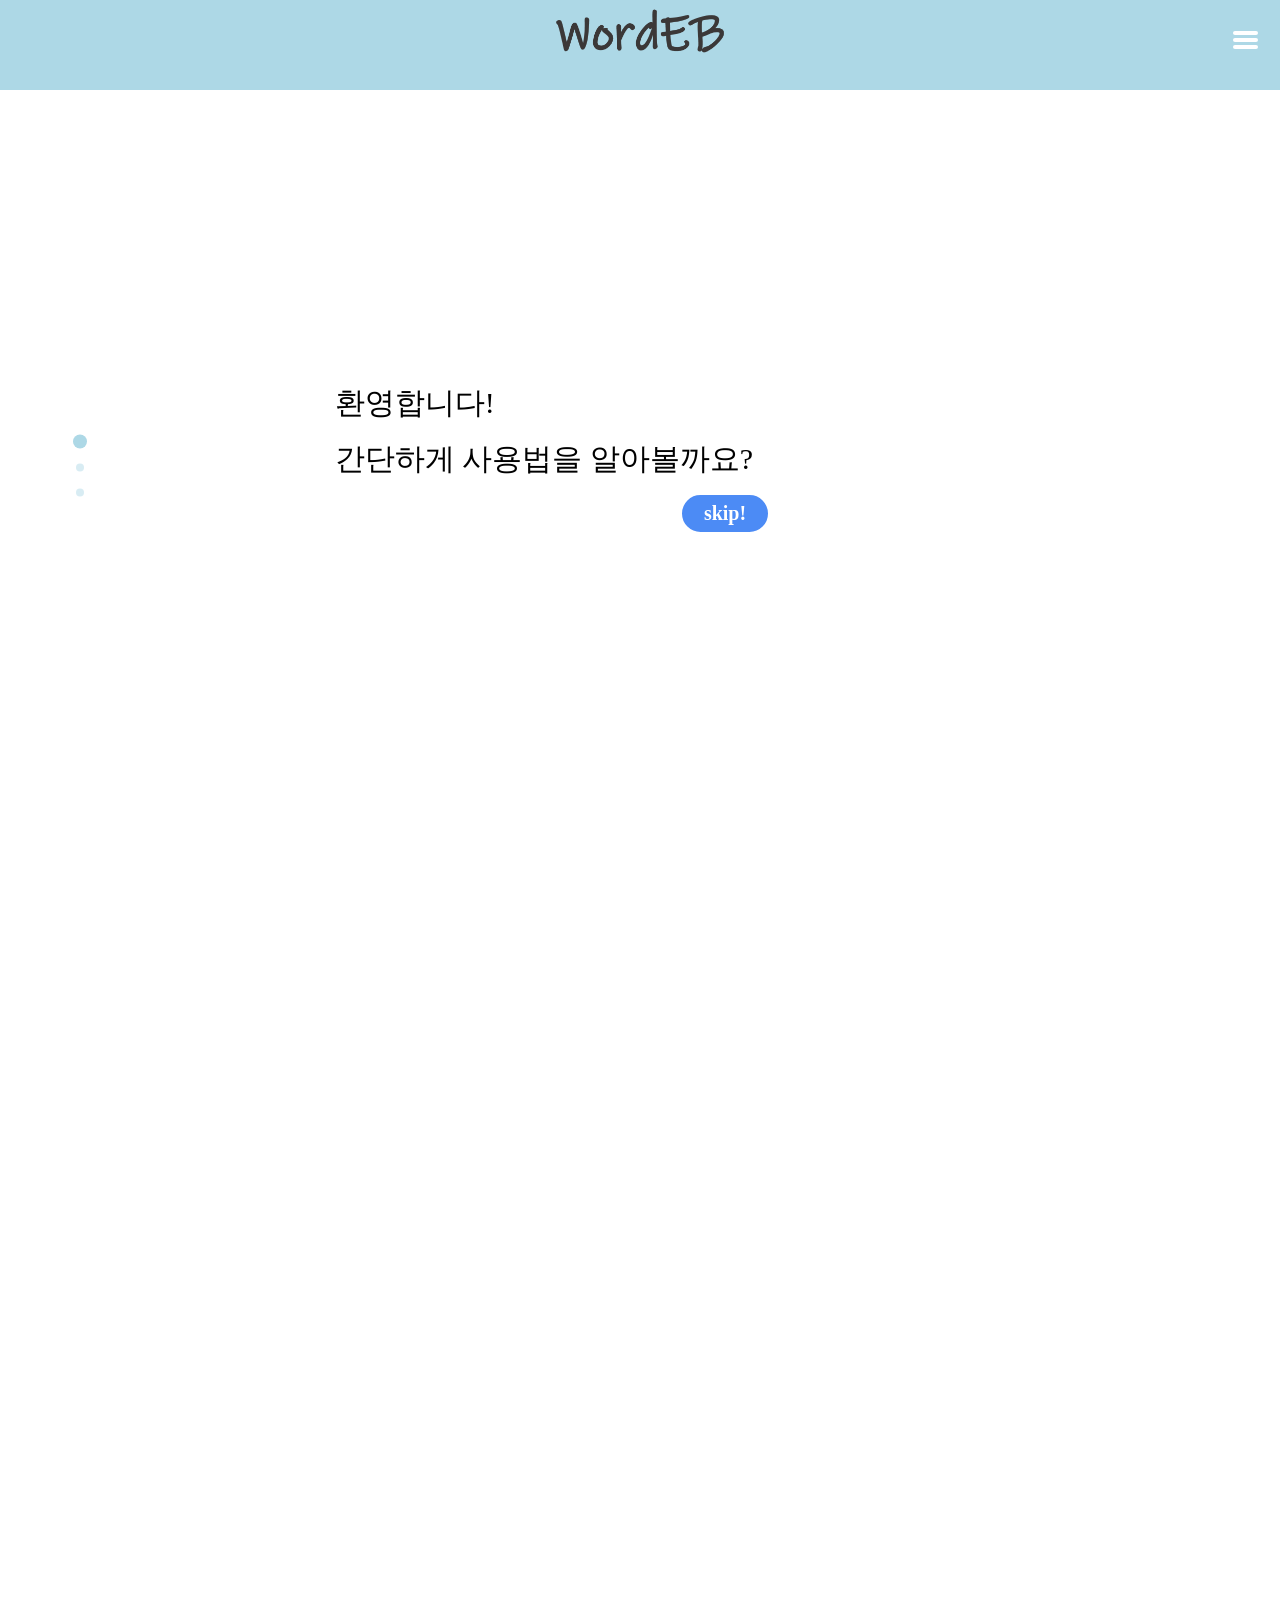
<file: html/index.html>
<!DOCTYPE html>
<html lang="en">
<head>
  <meta charset="UTF-8">
  <meta name="viewport" content="width=device-width, initial-scale=1.0">
  <meta http-equiv="X-UA-Compatible" content="ie=edge">
  <link rel="stylesheet" href="../css/common.css">
  <link rel="stylesheet" href="../css/full-page-scroll.css">
  <style media="screen">
    section {
      background-color: #fff;
    }
  </style>
  <title>WordEB</title>
</head>
<body>
  <div class="container" id="container">

    <header>
      <div id="div_logo">
        <img src="../logo.png" alt="noLogo" id="logo">
      </div>
    </header>

    <div id="main" class="scroll-container">
      <section class="sections" id="section1">
        <div class="intro" id="intro1">
          <p>환영합니다!</p>
          <p>간단하게 사용법을 알아볼까요?</p>
          <button type="button" class="btns" id="skip">skip!</button>
        </div>
      </section>
      <section class="sections" id="section2">
        <div class="intro">
          <p>별도의 회원가입 없이 나만의 단어장을 만들어요!</p>
          <p>단어장의 저장은 내 컴퓨터에!</p>
          <p>불러오기 버튼을 이용해 기존의 단어장들을 불러올 수 있어요!</p>
        </div>
      </section>
      <section class="sections" id="section3">
        <div class="intro">
          <p>이제, 본격적으로 사용방법을 알아볼까요?</p>
          <div class="section3_btns">
            <button type="button" class="btns" id="go_voca_intro">단어장 설명보기</button>
            <button type="button" class="btns" id="go_trans_intro">번역기 설명보기</button>
          </div>
        </div>
      </section>
    </div>

  </div>

  <input type="checkbox" id="cb_nav">
  <label for="cb_nav"><div id="div_nav"></div></label>

  <nav>
    <div class="nav_list">
      <p style="margin: 5px 0;">vocabularies list</p>
      <label class="btns" for="load_voca" id="label_load_voca">load vocabularies</label>
      <input type="file" id="load_voca" accept=".txt" multiple>
      <form action="../php/vocabulary.php" method="post">
        <div class="voca_list"></div>
      </form>
    </div>
    <button class="btns" id="go_trans">go to translater</button>
  </nav>

  <script src="../js/index.js"></script>
  <script src="../js/full-page-scroll.js"></script>
  <script type="text/javascript">
  new fullScroll({
    mainElement: "main",
    displayDots: true,
    dotsPosition: "left",
    animateTime: 0.7,
    animateFunction: "ease",
  });
  </script>

</body>
</html>
</file>
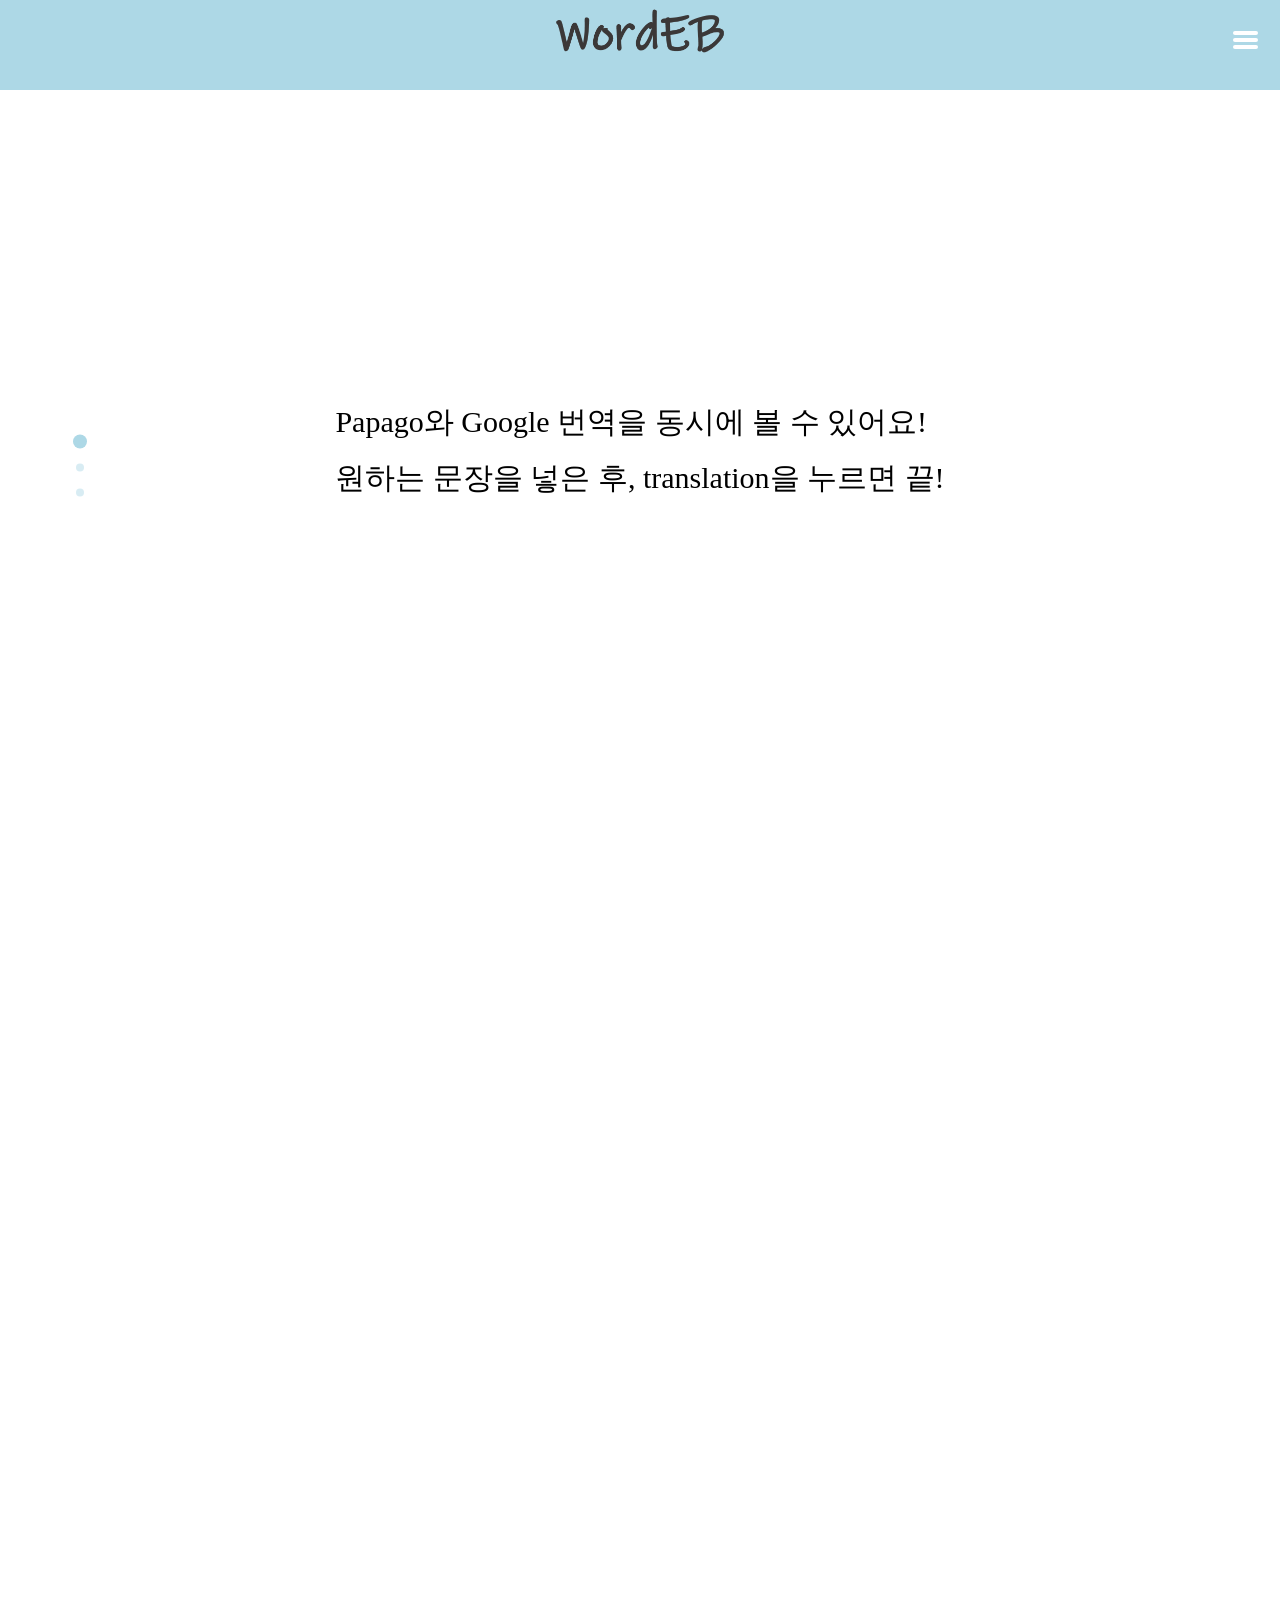
<file: html/trans/trans_intro.html>
<!DOCTYPE html>
<html lang="en">
<head>
  <meta charset="UTF-8">
  <meta name="viewport" content="width=device-width, initial-scale=1.0">
  <meta http-equiv="X-UA-Compatible" content="ie=edge">
  <link rel="stylesheet" href="../../css/common.css">
  <link rel="stylesheet" href="../../css/full-page-scroll.css">
  <style media="screen">
    section {
      background-color: #fff;
    }
  </style>
  <title>WordEB</title>
</head>
<body>
  <div class="container" id="container">
    <header>
      <div id="div_logo">
        <img src="../../logo.png" alt="noLogo" id="logo">
      </div>
    </header>

    <div id="main" class="scroll-container">

      <section class="sections" id="section1">
        <div class="intro">
          <p>Papago와 Google 번역을 동시에 볼 수 있어요!</p>
          <p>원하는 문장을 넣은 후, translation을 누르면 끝!</p>
        </div>
      </section>
      <section class="sections" id="section2">
        <div class="intro">
          <p>원하지 않는 줄 바꿈으로 인해 해석이 잘 되지 않는 경우,</p>
          <p>REMOVE 버튼을 이용해 줄 바꿈을 제거할 수 있어요!</p>
        </div>
      </section>
      <section class="sections" id="section3">
        <div class="intro">
          <p>설명은 이게 끝이에요 간단하죠?</p>
          <p>자, 남은 건 직접 사용해 보는 것 뿐이에요!</p>
          <div class="section3_btns">
            <button class="btns" id="go_voca_intro">단어장 설명 보기</button>
            <button class="btns" id="go_translation">번역하러 가기</button>
          </div>
        </div>
      </section>

    </div>

  </div>

  <input type="checkbox" id="cb_nav">
  <label for="cb_nav"><div id="div_nav"></div></label>

  <nav>
    <div class="nav_list">
      <p style="margin: 5px 0;">vocabularies list</p>
      <label class="btns" for="load_voca" id="label_load_voca">load vocabularies</label>
      <input type="file" id="load_voca" accept=".txt" multiple>
      <form action="../../php/vocabulary.php" method="post">
        <div class="voca_list"></div>
      </form>
    </div>
    <button class="btns" id="go_trans">go to translater</button>
  </nav>

  <script src="../../js/trans_intro.js"></script>
  <script src="../../js/full-page-scroll.js"></script>
  <script type="text/javascript">
  new fullScroll({
    mainElement: "main",
    displayDots: true,
    dotsPosition: "left",
    animateTime: 0.7,
    animateFunction: "ease",
  });
  </script>

</body>
</html>
</file>
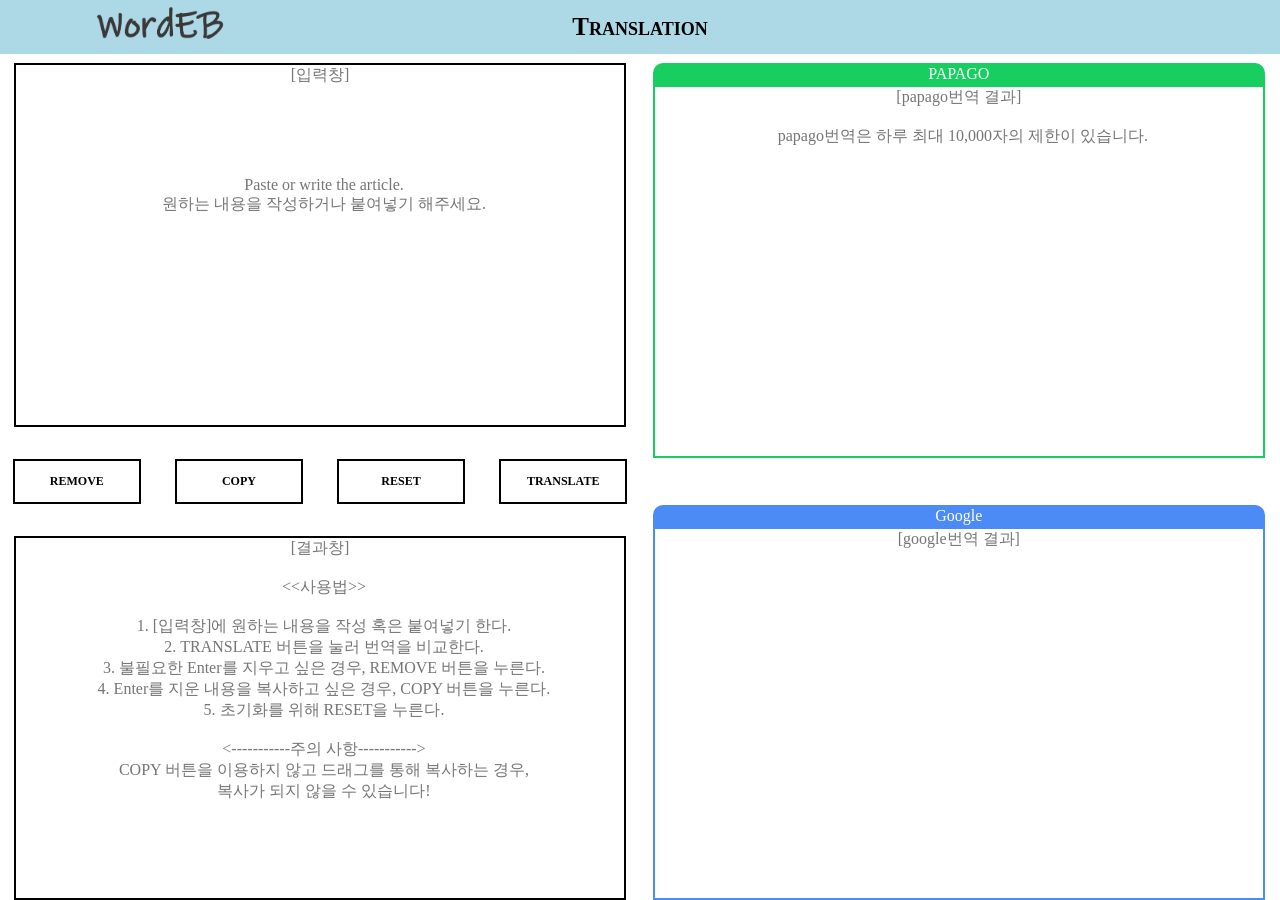
<file: html/trans/translation.html>
<!DOCTYPE html>
<html lang="en">

<head>
  <meta charset="UTF-8">
  <meta name="viewport" content="width=device-width, initial-scale=1.0">
  <meta http-equiv="X-UA-Compatible" content="ie=edge">
  <script src="https://code.jquery.com/jquery-3.4.1.min.js"></script>
  <script src="../../js/translation.js"></script>
  <link rel="stylesheet" href="../../css/common.css">
  <link rel="stylesheet" href="../../css/translater.css">
  <title>WordEB</title>
  <style media="screen">
    body {
      background-color: #fff;
    }
  </style>
</head>

<body>
  <!-- TITLE  -->
  <header id="title">
    <div id="div_logo">
      <img src="../../logo.png" alt="noLogo" id="logo">
    </div>
    <div id="div_title">
      Translation
    </div>
    <div id="div_right"></div>
  </header>

  <form method="post">

    <!-- notAPI  -->
    <div id="notAPI">

      <!-- INPUT  -->
      <div class="high">
        <textarea name="input" id="input" rows="20" cols="80" placeholder="[입력창]





  Paste or write the article.
  원하는 내용을 작성하거나 붙여넣기 해주세요."></textarea>
      </div>
      <!-- BUTTONS  -->
      <div class="middle">
        <button type="button" class="btn" id="remove">REMOVE</button>
        <button type="button" class="btn" id="copy">COPY</button>
        <button type="button" class="btn" id="reset">RESET</button>
        <button type="button" class="btn" id="trans">TRANSLATE</button>
      </div>
      <!-- OUTPUT  -->
      <div class="low">
        <textarea name="output" id="output" rows="20" cols="80" placeholder="[결과창]

  <<사용법>>

  1. [입력창]에 원하는 내용을 작성 혹은 붙여넣기 한다.
  2. TRANSLATE 버튼을 눌러 번역을 비교한다.
  3. 불필요한 Enter를 지우고 싶은 경우, REMOVE 버튼을 누른다.
  4. Enter를 지운 내용을 복사하고 싶은 경우, COPY 버튼을 누른다.
  5. 초기화를 위해 RESET을 누른다.

  <-----------주의 사항----------->
  COPY 버튼을 이용하지 않고 드래그를 통해 복사하는 경우,
  복사가 되지 않을 수 있습니다!" readonly="readonly"></textarea>
      </div>


    </div>

    <!-- API  -->
    <div id="API">
      <div class="high">
        <label class="trans_labels" for="res_papago">PAPAGO</label>
        <textarea id="res_papago" rows="20" cols="80" placeholder="[papago번역 결과]

  papago번역은 하루 최대 10,000자의 제한이 있습니다.

  " readonly="readonly"></textarea>
      </div>
      <div class="low">
        <label class="trans_labels" for="res_google">Google</label>
        <textarea id="res_google" rows="20" cols="80" placeholder="[google번역 결과]" readonly="readonly"></textarea>
      </div>


    </div>


  </form>

</body>

</html>
</file>
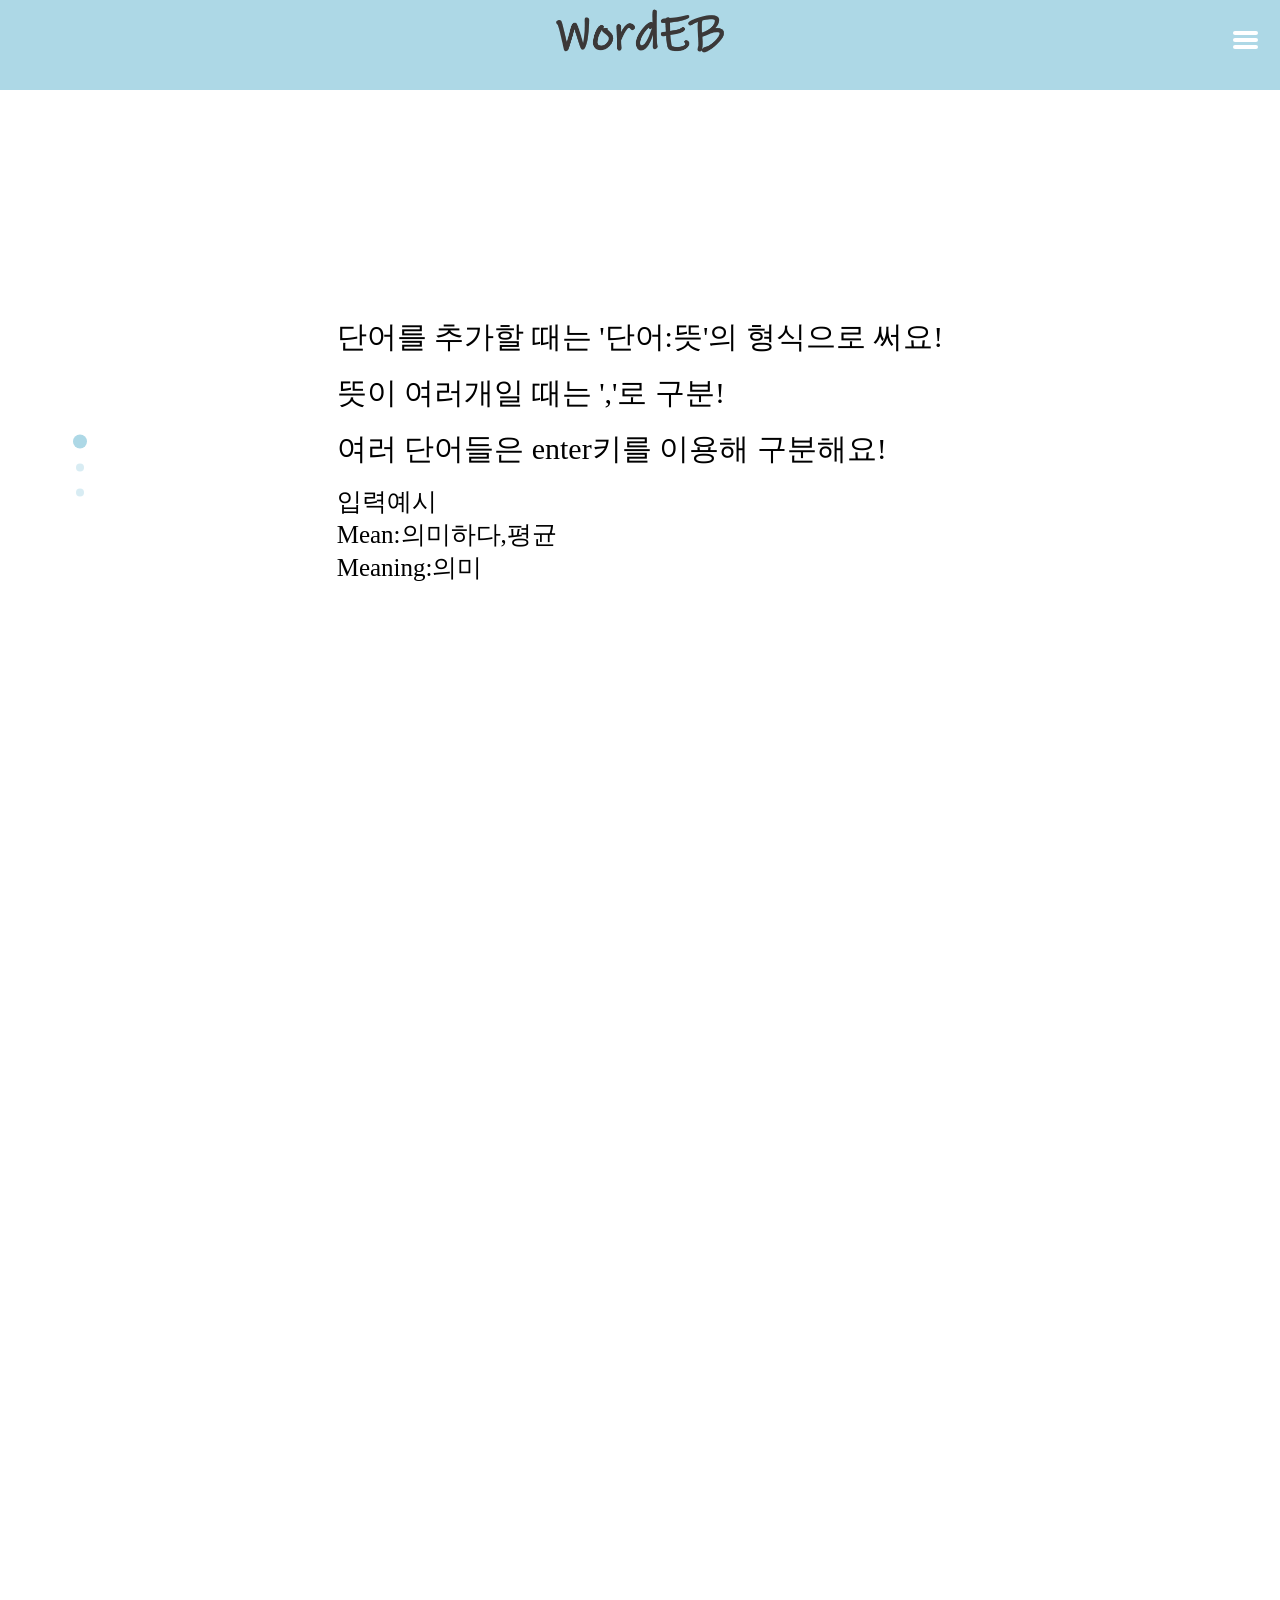
<file: html/voca/voca_intro.html>
<!DOCTYPE html>
<html lang="en">
<head>
  <meta charset="UTF-8">
  <meta name="viewport" content="width=device-width, initial-scale=1.0">
  <meta http-equiv="X-UA-Compatible" content="ie=edge">
  <link rel="stylesheet" href="../../css/common.css">
  <link rel="stylesheet" href="../../css/full-page-scroll.css">
  <style media="screen">
    section {
      background-color: #fff;
    }
  </style>
  <title>WordEB</title>
</head>
<body>

  <div class="container" id="container">

    <header>
      <div id="div_logo">
        <img src="../../logo.png" alt="noLogo" id="logo">
      </div>
    </header>

    <div id="main" class="scroll-container">

      <section class="sections" id="section1">
        <div class="intro">
          <p>단어를 추가할 때는 '단어:뜻'의 형식으로 써요!</p>
          <p>뜻이 여러개일 때는 ','로 구분!</p>
          <p>여러 단어들은 enter키를 이용해 구분해요!</p>
          <p style="font-size:25px">입력예시<br> Mean:의미하다,평균 <br>Meaning:의미</p>
        </div>
      </section>
      <section class="sections" id="section2">
        <div class="intro">
          <p>나만의 단어장은 <img src="plus.png" alt="noImage" style="position:relative; top:5px; width:30px; height:30px;">을 이용해 여러개를 만들 수 있어요!</p>
          <p>기존의 단어장은 상단의 '불러오기' 버튼을 이용해서 불러올 수 있어요!</p>
        </div>
      </section>
      <section class="sections" id="section3">
        <div class="intro">
          <p>단어장에 있는 단어들을 활용해 테스트를 볼 수 있어요!</p>
          <p>자, 이제 나만의 단어장을 만들어볼까요?</p>
          <div class="section3_btns">
            <button class="btns" id="go_voca">단어장 만들기</button>
            <button class="btns" id="go_trans_intro">번역기 설명보기</button>
          </div>
        </div>
      </section>

    </div>

  </div>

  <input type="checkbox" id="cb_nav">
  <label for="cb_nav"><div id="div_nav"></div></label>

  <nav>
    <div class="nav_list">
      <p style="margin: 5px 0;">vocabularies list</p>
      <label class="btns" for="load_voca" id="label_load_voca">load vocabularies</label>
      <input type="file" id="load_voca" accept=".txt" multiple>
      <form action="../../php/vocabulary.php" method="post">
        <div class="voca_list"></div>
      </form>
    </div>
    <button class="btns" id="go_trans">go to translater</button>
  </nav>

  <script src="../../js/voca_intro.js"></script>
  <script src="../../js/full-page-scroll.js"></script>
  <script type="text/javascript">
  new fullScroll({
    mainElement: "main",
    displayDots: true,
    dotsPosition: "left",
    animateTime: 0.7,
    animateFunction: "ease",
  });
  </script>

</body>
</html>
</file>
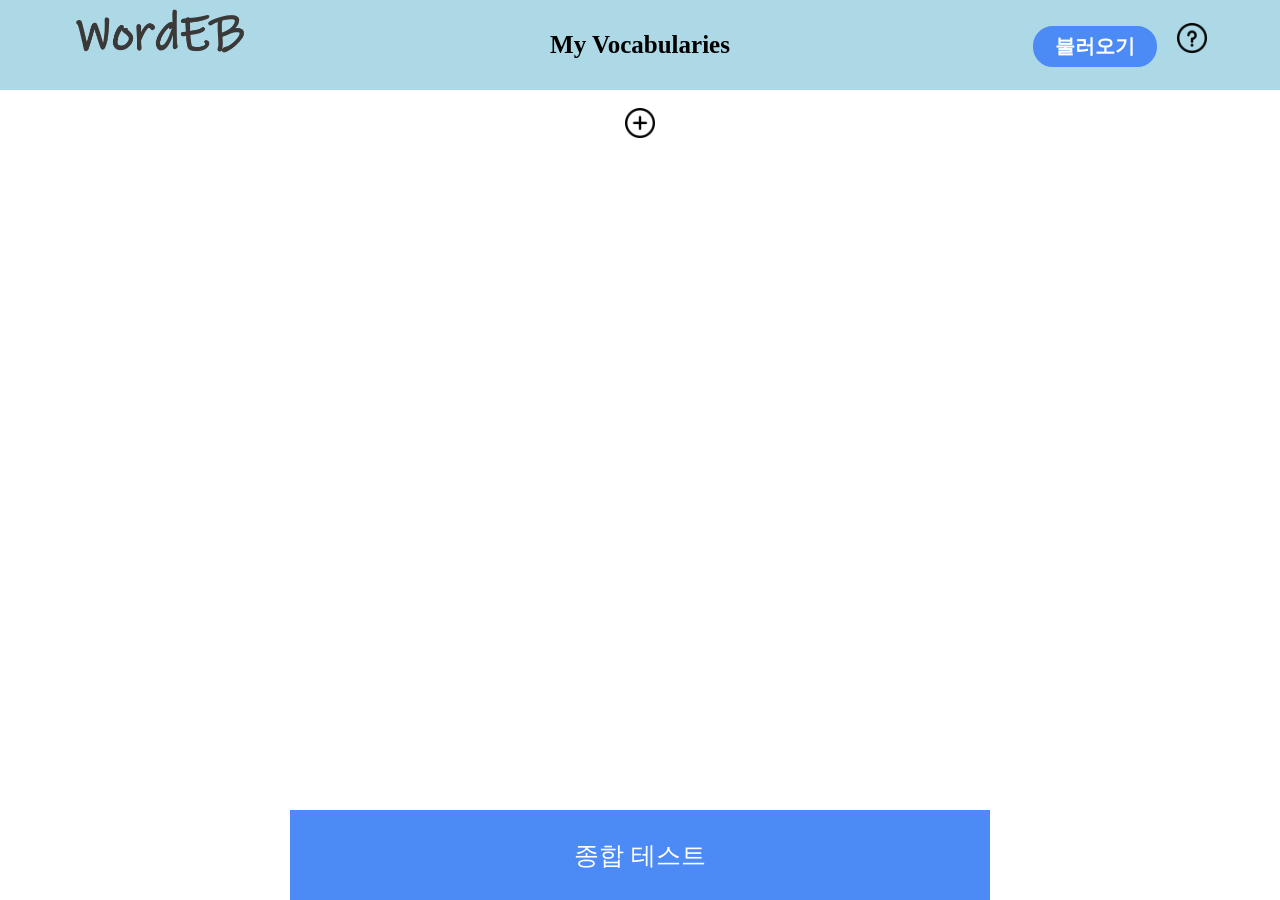
<file: html/voca/voca_list.html>
<!DOCTYPE html>
<html lang="en">
<head>
  <meta charset="UTF-8">
  <meta name="viewport" content="width=device-width, initial-scale=1.0">
  <meta http-equiv="X-UA-Compatible" content="ie=edge">
  <link rel="stylesheet" href="../../css/common.css">
  <link rel="stylesheet" href="../../css/voca_list.css">
  <title>WordEB</title>
  <style media="screen">
    body {
      background-color: #fff;
    }
  </style>
</head>
<body>

  <div class="container">

    <form action="../../php/vocabulary.php" method="post" onsubmit="isWordsBlank()">

      <header>
        <div id="div_logo">
          <img src="../../logo.png" alt="noLogo" id="logo">
        </div>
        <div id="div_title">My Vocabularies</div>
        <div id="div_right">
          <label class="btns" for="load_voca" id="label_load_voca" style="margin-right:1vw;">불러오기</label>
          <input type="file" id="load_voca" accept=".txt" multiple>
          <a href="voca_intro.html" style="height:30px;">
            <img id="go_voca_intro" src="q_mark.png" alt="noImage" style="width:30px; height:30px;" title="설명보기">
          </a>
        </div>
      </header>

      <section class="sections">

        <div class="voca_list"></div>
        <a href="../../php/vocabulary.php">
          <img id="btn_add_voca" src="plus.png" alt="noImage" style="width:30px; height:30px;" title="새 단어장 추가">
        </a>

      </section>

    </form>


    <form class="testAllForm" action="../../php/voca_test.php" method="post" onsubmit="return isWordsBlank();">

      <footer>
        <button type="submit" class="footer_go" id="test_all" style="border-width: 0;">종합 테스트</button>
      </footer>

    </form>


  </div>

  <script src="../../js/voca_list.js"></script>

</body>
</html>
</file>
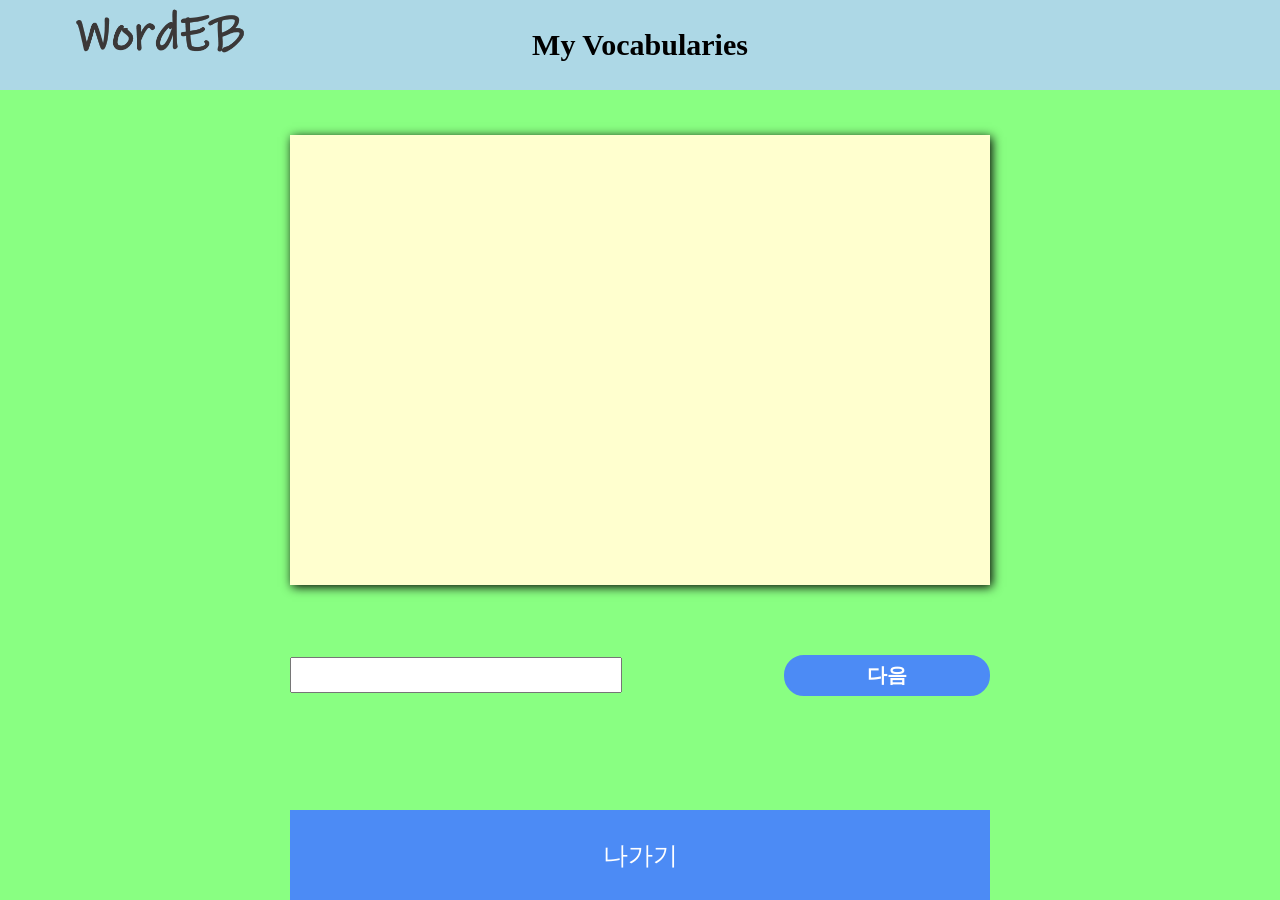
<file: html/voca/voca_test.html>
<!DOCTYPE html>
<html lang="en">
<head>
  <meta charset="UTF-8">
  <meta name="viewport" content="width=device-width, initial-scale=1.0">
  <meta http-equiv="X-UA-Compatible" content="ie=edge">
  <link rel="stylesheet" href="../../css/common.css">
  <link rel="stylesheet" href="../../css/voca_test.css">
  <title>voca_test</title>
  <style media="screen">
    body {
      background-color: #89FF82;
    }
  </style>
</head>
<body>

  <div class="container">

    <header>
      <div id="div_logo">
        <img src="../../logo.png" alt="noLogo" id="logo">
      </div>
      <div id="div_title">My Vocabularies</div>
      <div id="div_right"></div>
    </header>

    <section class="sections">
      <div class="question"></div>
      <div class="answer">
        <input type="text" id="txt_answer" name="txt_answer">
        <div id="div_right"></div>
        <button class="btns" type="submit" id="answer_check" name="answer_check">다음</button>
      </div>
    </section>
    <footer><div class="footer_go" id="go_voca">나가기</div></footer>
  </div>

  <script src="../../js/voca_test.js"></script>

</body>
</html>
</file>
<file: css/common.css>
/* 전체적인 틀 셋팅*********************************/
html, body {
  margin: 0;
  padding: 0;
  text-align: center;
  width: 100%;
  height: 100%;
}
.container {
  height: 100%;
  margin: 0 auto;
}
body::-webkit-scrollbar {
  display:none;
}

/* 헤더 부분 세팅*********************************/
header {
  position: fixed;
  display: flex;
  justify-content: center;
  top: 0;
  width: 100%;
  height: 10vh;
  line-height: 10vh;
  background-color: #add8e6;
  z-index: 100;
}

#div_logo {
  flex: 1;
  opacity: 1;
  animation: fadeIn .5s steps(60, end);
}
#div_title{
  flex: 2;
}
#div_right {
  flex:1;
}

@keyframes fadeIn {
  from {opacity: 0;}
  to {opacity: 1;}
}
#logo {
  max-width: 200px;
  height: auto;
  cursor: pointer;
  opacity: 1;
  transition: opacity .2s ease-in-out;
}
#logo:hover {
  opacity: 0.5;
}

/* 섹션 부분 세팅*********************************/
.scroll-container {
  margin-top: 10vh;
}

.sections {
  display: flex;
  flex-direction: column;
  height: 90vh;
  align-items: center;
  justify-content: center;
}

.intro {
  font-size: 30px;
  text-align: left;
  font-family: "-윤고딕330";
  opacity: 0;
  animation: fadeIn .5s forwards;
  animation-delay: .5s;
}
.intro p{
  margin: 15px;
}
#intro1 {
  padding-right: 15vw;
}


/* 버튼 세팅*********************************/
.btns {
  padding: 5px 20px;
  border-radius: 20px;
  border: 2px solid #4c8bf5;
  background-color: #4c8bf5;
  color: white;
  font: bold 20px "Ink Free", "-윤고딕320";
  cursor: pointer;
}
#login, #myPage {
  font-size: 17px;
  padding: 5px 10px;
}
#skip, #sign_up, .section3_btns {
  float: right;
}
.btns:hover {
  background-color: white;
  border: 2px solid white;
  color: #4c8bf5;
  transition: background .3s ease, color .3s ease, border-color .3s ease;
}

/* 내비게이션 세팅*********************************/
nav {
  position: fixed;
  display: flex;
  flex-direction: column;
  top: 0px;
  right: -18vw;
  width: 18vw;
  height: 100%;
  background-color: white;
  overflow: hidden;
  -webkit-transition: right .3s ease;
  -moz-transition: right .3s ease;
  transition: right .3s ease;
  z-index: 200;
}
#cb_nav {
  position: fixed;
  top: 0;
  left: 0;
  opacity: 0;
}
#cb_nav + label {
  position: fixed;
  top: 2vh;
  right: 20px;
  width: 30px;
  display: block;
  margin: 0 auto;
  padding: 10px 0;
  cursor: pointer;
  -webkit-transition: right .3s ease;
  -moz-transition: right .3s ease;
  transition: right .3s ease;
  z-index: 200;
}
#cb_nav + label #div_nav, #cb_nav + label::before, #cb_nav + label::after {
  content: '';
  width: 25px;
  height: 4px;
  display: block;
  margin: 3px auto;
  border-radius: 3px;
  background-color: #ffffff;
  -webkit-transition: right .3s ease;
  -moz-transition: right .3s ease;
  transition: all .3s ease-in-out;
}
#cb_nav:checked + label {
  transition: right .3s ease;
  right: 18vw;
}
#cb_nav:checked + label::before {
  -webkit-transform: translateY(7px) rotate(135deg);
  -moz-transform: translateY(7px) rotate(135deg);
  -ms-transform: translateY(7px) rotate(135deg);
  -o-transform: translateY(7px) rotate(135deg);
  transform: translateY(7px) rotate(135deg);
}
#cb_nav:checked + label::after {
  -webkit-transform: translateY(-7px) rotate(-135deg);
  -moz-transform: translateY(-7px) rotate(-135deg);
  -ms-transform: translateY(-7px) rotate(-135deg);
  -o-transform: translateY(-7px) rotate(-135deg);
  transform: translateY(-7px) rotate(-135deg);
}
#cb_nav:checked + label #div_nav {
  transition: background-color .3s ease;
  background-color: inherit;
}
#cb_nav:checked + label + nav {
  -webkit-transition: right .3s ease;
  -moz-transition: right .3s ease;
  transition: right .3s ease;
  right: 0;
}
.nav_list {
  flex: 1;
  font: bold 20px "Ink Free", "-윤고딕320";
  overflow-y: scroll;
}
.nav_list::-webkit-scrollbar {
  display: none;
}
#label_load_voca {
  display: inline-block;
  margin: 0;
  padding: 5px 0;
  width: 100%;
  border-radius: 0;
}
#load_voca {
  position: absolute;
  width: 1px;
  height: 1px;
  padding: 0;
  margin: -1px;
  overflow: hidden;
  clip: rect(0, 0, 0, 0);
  border: 0;
}
.voca_list ul {
  margin: 1vh 0;
  list-style: none;
  padding: 0;
}
.voca_list {
  width: 100%;
  height: auto;
}
.voca_list li {
  list-style: none;
  width: 100%;
  height: 5vh;
  border-right-width: 0;
  border-top-width: 0;
  border-left-width: 0;
  border-bottom-width: 0;
  margin-bottom: 2vh;
}
.voca_list li button {
  display: flex;
  justify-content: center;
  align-items: center;
  padding: 0;
  border-right-width: 0;
  border-top-width: 0;
  border-left-width: 0;
  border-bottom-width: 0;
  background-color: #add8e6;
  color: white;
  font: bold 20px "Ink Free", "-윤고딕320";
  height: 100%;
  cursor: pointer;
}
.voca_list li button:hover {
  background-color: white;
  color: #add8e6;
  transition: background .3s ease, color .3s ease;
}

.voca_list ul li div {
  height: 100%;
  display: flex;
  justify-content: center;
  align-items: center;
  margin: 0;
  border-width: 0;
  background-color: #add8e6;
  color: white;
  margin-bottom: 1vh;
  cursor: pointer;
}

.voca_list ul li div:hover {
  border-width: 0;
  color: #add8e6;
  background-color: white;
  transition: background .3s ease, color .3s ease;
}

#go_trans {
  border-radius: 0;
  z-index: 300;
}

/* 하단 부분 세팅*********************************/
footer {
  position: fixed;
  bottom: 0;
  height: 10vh;
  width: 100%;
  left: 0;
  right: 0;
  max-width: 700px;
  margin: 0 auto;
  opacity: 0;
  animation: fadeIn .5s forwards;
  animation-delay: .5s;
}
.footer_go {
  display: flex;
  justify-content: center;
  align-items: center;
  width: 100%;
  height: 10vh;
  color: white;
  font: normal normal 25px "-윤고딕320";
  background-color: #4c8bf5;
  transition: background-color .3s ease, color .3s ease;
}
.footer_go:hover{
  background-color: white;
  color: #4c8bf5;
  cursor: pointer;
}
</file>
<file: css/full-page-scroll.css>
body, html {
	margin: 0;
	padding: 0;
	width: 100%;
	height: 100%;
	overflow: hidden;
}

.scroll-container {
	width: 100%;
	height: 100%;
	position: relative;
	margin: 0;
	padding: 0;
}

.scroll-container section {
	width: 100%;
	height: 100%;
}

.dots {
	z-index: 1;
	list-style: none;
	padding: 0;
	position: absolute;
    top: 50%;
    -webkit-transform: translateY(-50%);
	-moz-transform: translateY(-50%);
	-o-transform: translateY(-50%);
	-ms-transform: translateY(-50%);
    transform: translateY(-50%);
}

.dots li a {
	padding: 10px;
	width: 4px;
	height: 5px;
	display: block;
}

.dots li a:before {
	content: '';
	position: absolute;
	width: 8px;
	height: 8px;
	background: rgba(173, 216, 230, 0.48);
	-webkit-border-radius: 10px;
	-moz-border-radius: 10px;
	-ms-border-radius: 10px;
	-o-border-radius: 10px;
	border-radius: 10px;
	-webkit-transition: -webkit-transform 0.3s ease, background-color 0.3s ease;
	-moz-transition: -moz-transform 0.3s ease, background-color 0.3s ease;
	-ms-transition: -ms-transform 0.3s ease, background-color 0.3s ease;
	-o-transition: -o-transform 0.3s ease, background-color 0.3s ease;
	transition: transform 0.3s ease, background-color 0.3s ease;
}

.dots li a.active:before {
	content: '';
	background-color: #add8e6;
	width: 14px;
	height: 14px;
	margin-top: -4px;
	left: 9px;
	background-color: #add8e6;
	-webkit-transform: scale(1.0);
	-moz-transform: scale(1.0);
	-ms-transform: scale(1.0);
	-o-transform: scale(1.0);
	transform: scale(1.0);
}

.dots-left {
	left: 5vw;
}
</file>
<file: css/translater.css>
html, body{
  margin: 0;
  padding: 0;
  text-align: center;
  width: 100%;
  height: 100%;
  overflow: hidden;
}
body{
  display: flex;
}

form{
  display: flex;
  margin: 0;
  padding: 0;
  opacity: 0;
  animation: fadeIn .5s forwards;
  animation-delay: .5s;
}
@keyframes fadeIn {
  from {opacity: 0;}
  to {opacity: 1;}
}

/* 헤더 부분 세팅*********************************/
header{
  position: fixed;
  display: flex;
  justify-content: center;
  width: 100%;
  height: 6vh;
  line-height: 6vh;
  font-size: 25px;
  font-family: "Copperplate Gothic Light";
  font-weight: bold;
  font-variant: small-caps;
  background-color: #add8e6;
  animation: fadeIn .5s steps(60, end);
  z-index: 100;
}
#logo {
  max-width: 150px;
  height: auto;
  cursor: pointer;
}

/* notAPI 부분 세팅*********************************/
#notAPI{
  display: flex;
  flex-direction: column;
  align-items: center;
  width: 48vw;
  height: 100vh;
  margin-left: 1vw;
  margin-right: 1vw;
  flex: 1;
}

#input, #output{
  height: 40vh;
  font-size: 1rem;
  width: 47.5vw;
  border: 2px solid black;
}


/* 버튼 세팅*********************************/
.middle{
  position: relative;
  display: flex;
  width: 48vw;
  z-index: 100;
  flex: 1;
  justify-content: space-between;
  vertical-align: middle;
  align-items: center;
}
.btn{
  border: 2px solid black;
  background-color: white;
  font-size: 0.75rem;
  font-weight: bold;
  color: black;
  width: 10vw;
  height: 5vh;
  transition: background .3s, color .3s, border-color .1s;
  z-index: 100;
}
#remove:hover{
  color:white;
  background: #FF4848;
  border-color: #fff;
  cursor: pointer;
}
#copy:hover{
  color:white;
  background: #19ce60;
  border-color: #fff;
  cursor: pointer;
}
#reset:hover{
  color:white;
  background: #4848FF;
  border-color: #fff;
  cursor: pointer;
}
#trans:hover{
  color: white;
  background: black;
  border-color: #fff;
  cursor: pointer;
}


/* API 부분 세팅*********************************/
#API{
  display: flex;
  flex-direction: column;
  width: 48vw;
  height: 100vh;
  margin-left: 1vw;
  margin-right: 1vw;
  flex: 1;
}

#res_papago, #res_google{
  height: 41vh;
  font-size: 1rem;
  width: 47.5vw;
  border: 2px solid black;
}

.trans_labels {
  width: 47.5vw;
  border: 2px solid black;
  border-radius: 10px 10px 0 0;
  background: black;
  color: white;
}

.high label{
  border: 2px solid #19ce60;
  background: #19ce60;
}

#res_papago{
  border: 2px solid #19ce60;
}

.low label{
  border: 2px solid #4c8bf5;
  background: #4c8bf5;
}

#res_google{
  border: 2px solid #4c8bf5;
}


/* 공통 세팅*********************************/

.high, .low {
  display: flex;
  flex-direction: column;
  flex: 4;
}
.high{
  margin-top: 7vh;
}

.low{
  justify-content: flex-end;
}

textarea {
  padding:0;
}

#input,.btn,#output,#res_papago, #res_google {
  resize:none;
  font-family: "-윤고딕320";
}

::placeholder{
  text-align: center;
}
</file>
<file: css/voca_list.css>
/* 헤더 부분 세팅*********************************/
header{
  position: fixed;
  display: flex;
  justify-content: center;
  width: 100%;
  font-size: 25px;
  font-weight: bold;
  background-color: #add8e6;
  animation: fadeIn .5s steps(60, end);
  z-index: 100;
}
#go_voca_intro {
  opacity: 1;
  transition: opacity .2s ease-in-out;
}
#go_voca_intro:hover {
  opacity: 0.5;
}
#label_load_voca {
  padding: 5px 20px;
  border-radius: 20px;
  border: 2px solid #4c8bf5;
  background-color: #4c8bf5;
  width: auto;
  color: white;
  font: bold 20px "Ink Free", "-윤고딕320";
  cursor: pointer;
}
#label_load_voca:hover {
  background-color: white;
  border: 2px solid white;
  color: #4c8bf5;
  transition: background .3s ease, color .3s ease, border-color .3s ease;
}
#load_voca {
  position: absolute;
  width: 1px;
  height: 1px;
  padding: 0;
  margin: -1px;
  overflow: hidden;
  clip: rect(0, 0, 0, 0);
  border: 0;
}


/* 섹션 부분 세팅*********************************/
.sections {
  display: flex;
  flex-direction: column;
  justify-content: flex-start;
  align-items: center;
  max-width: 700px;
  margin: 0 auto;
  padding-top: 10vh;
  height: 80vh;
  opacity: 0;
  animation: fadeIn .5s forwards;
  animation-delay: .5s;
  overflow-y: scroll;
}
.sections::-webkit-scrollbar {
  display: none;
}
.voca_list {
  width: 100%;
  height: auto;
}
.sections li {
  list-style: none;
  width: 100%;
  height: 10vh;
  border-right-width: 0;
  border-top-width: 0;
  border-left-width: 0;
  border-bottom-width: 0;
  margin-bottom: 3vh;
}
.sections li button {
  display: flex;
  justify-content: center;
  align-items: center;
  padding: 0;
  border-right-width: 0;
  border-top-width: 0;
  border-left-width: 0;
  border-bottom-width: 0;
  background-color: #add8e6;
  color: white;
  font: bold 20px "Ink Free", "-윤고딕320";
  height: 100%;
  cursor: pointer;
}
.sections li button:hover {
  background-color: white;
  color: #add8e6;
  transition: background .3s ease, color .3s ease;
}
.sections li div {
  height: 100%;
  display: flex;
  justify-content: center;
  align-items: center;
  margin: 0;
}
#btn_add_voca {
  margin-top: 2vh;
  opacity: 1;
  transition: opacity .2s ease-in-out;
}
#btn_add_voca:hover {
  opacity: 0.5;
}
</file>
<file: css/voca_test.css>
/* 전체 font 세팅*********************************/
* {
  font-family: "Ink Free", "-윤고딕320"
}

/* 헤더 부분 세팅*********************************/
#div_title {
  font-size: 30px;
  font-weight: bold;
}

/* 섹션 부분 세팅*********************************/
.question {
  width: 100%;
  height: 50vh;
  max-width: 700px;
  box-shadow: 2px 2px 10px black;
  background-color: #FFFFCF;
  line-height: 47vh;
  font-size: 50px;
}
.answer {
  position: relative;
  display: flex;
  top: 5vh;
  width: 100%;
  height: 10vh;
  max-width: 700px;
  align-items: center;
}
#txt_answer {
  flex: 2;
  height: 30px;
}
#answer_check {
  flex: 1;
}
</file>
